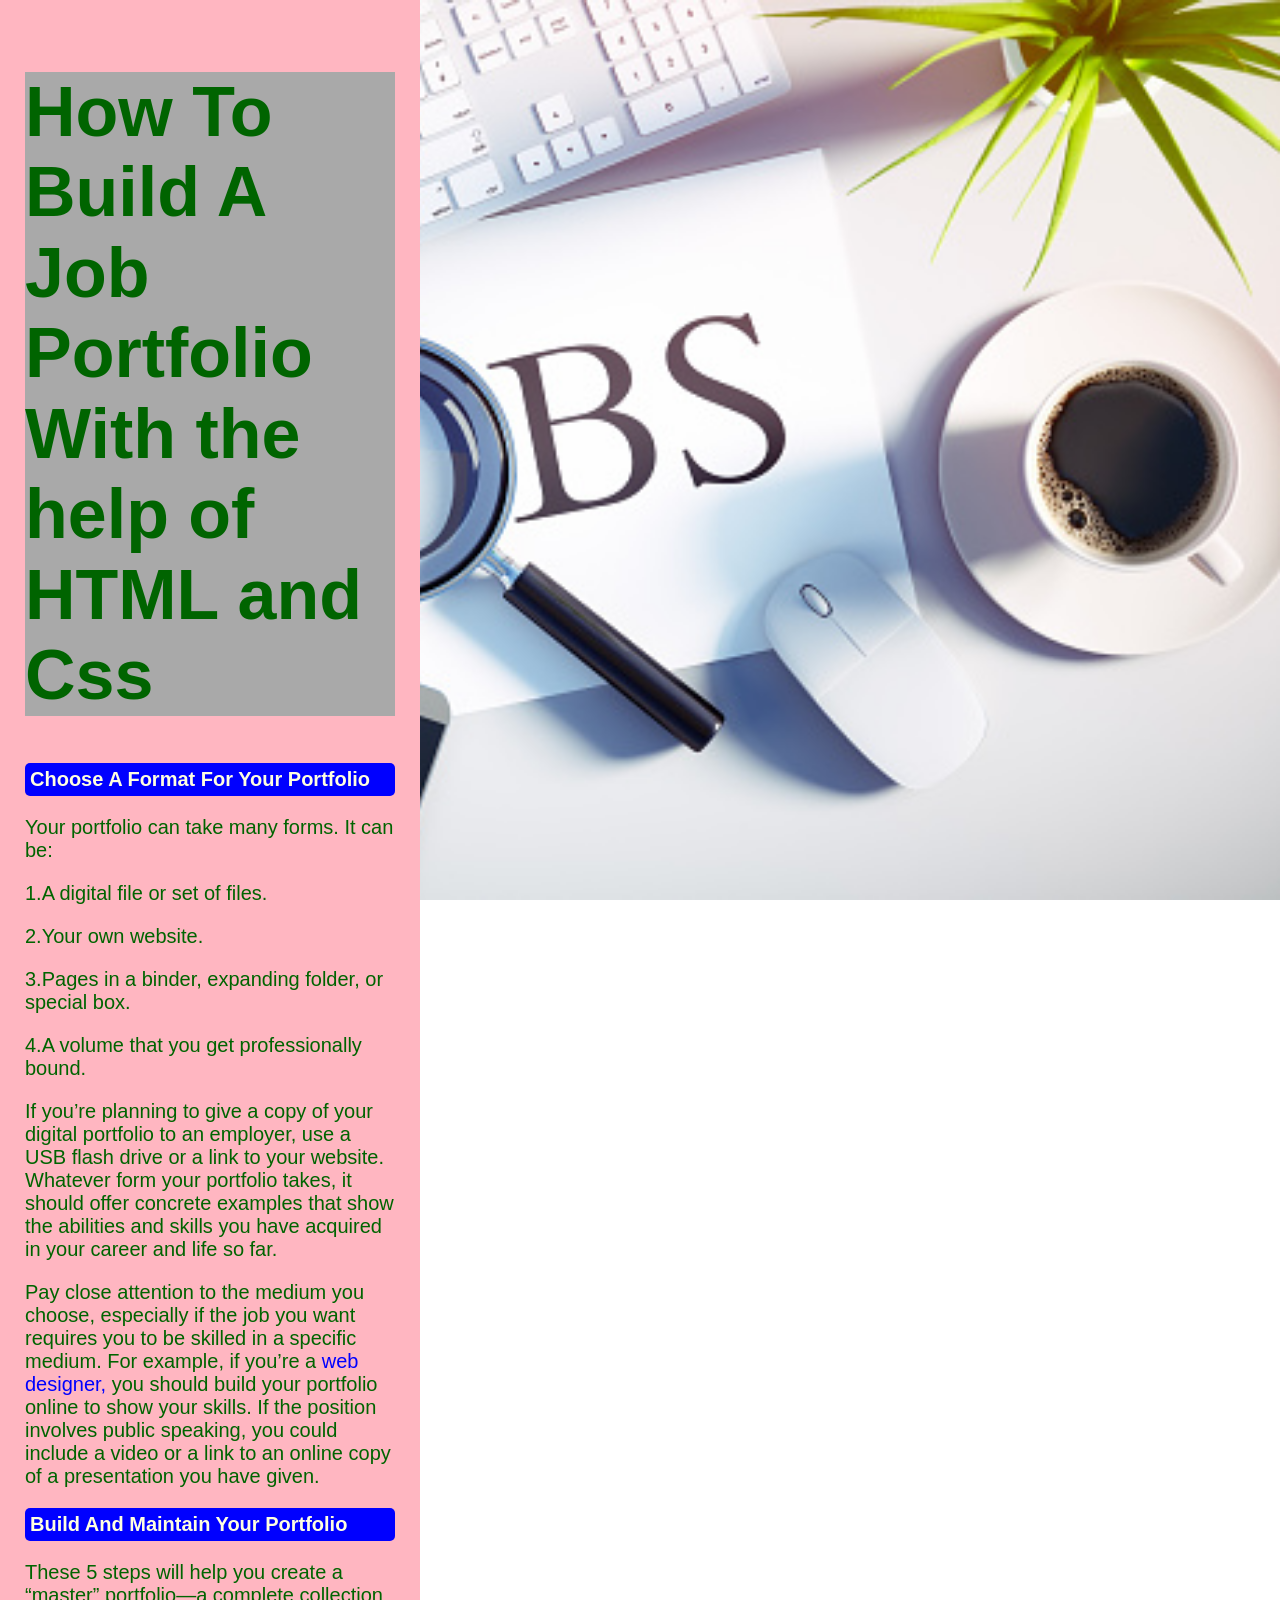
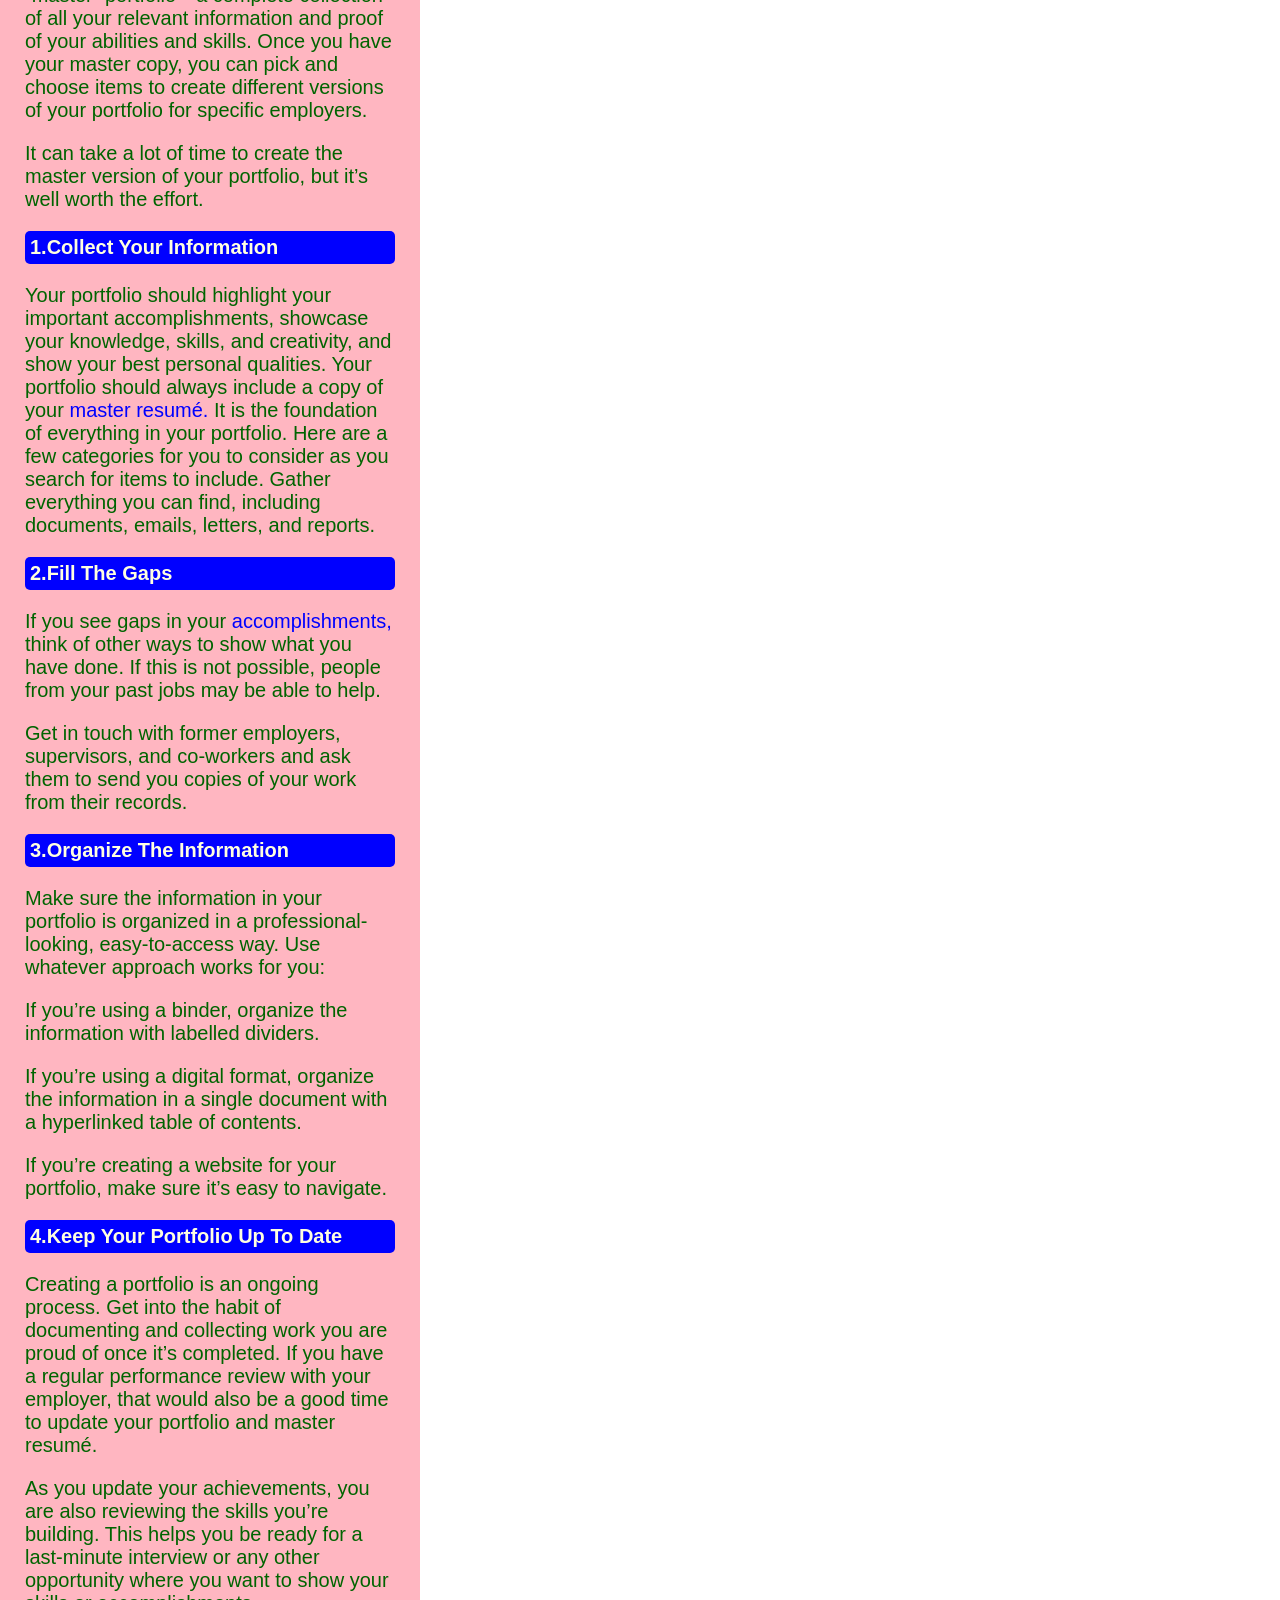
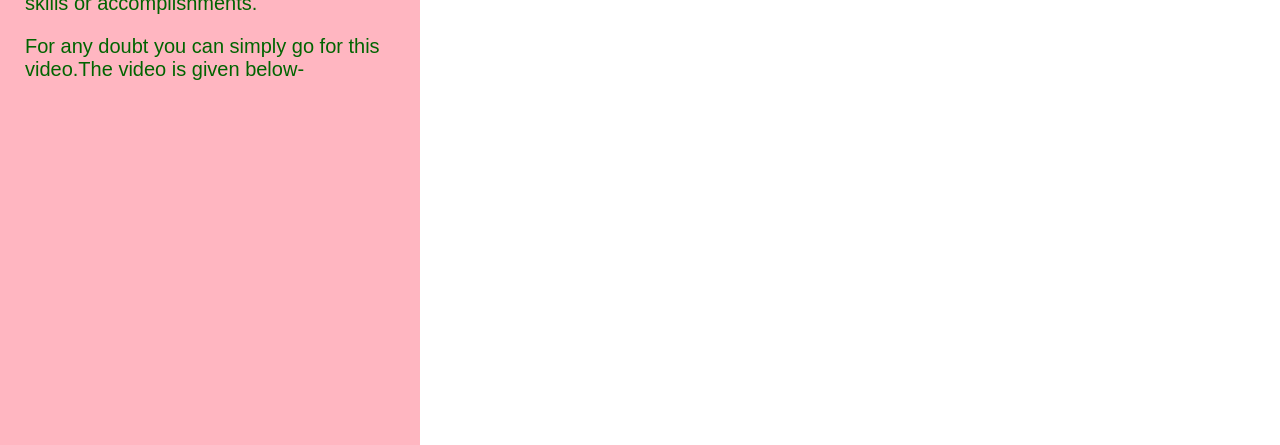
<file: index.html>
<!DOCTYPE html>
<html>
	<head>
		<title>Job Portfolio</title>
	<meta charset="utf-8">
	<meta name="viewport" content="width=device-width, initial-scale=1">
	<title>Job Portfolio</title>
	<link rel="stylesheet" href="css/normalize.css">
	<link rel="stylesheet" href="css/style2.css">
	
		
</head>
<body>

	<div id="container">
		
	
	<h1> How To Build A Job Portfolio With the help of HTML and Css</h1>
	
	<h2>Choose A Format For Your Portfolio</h2>
	<p>Your portfolio can take many forms. It can be:</p>
		<p>1.A digital file or set of files.</p>
		<p>2.Your own website.</p>
		<p>3.Pages in a binder, expanding folder, or special box.</p>
		<p>4.A volume that you get professionally bound.</p>
	<p>If you’re planning to give a copy of your digital portfolio to an employer, use a USB flash drive or a link to your website. Whatever form your portfolio takes, it should offer concrete examples that show the abilities and skills you have acquired in your career and life so far.</p>
	<p>Pay close attention to the medium you choose, especially if the job you want requires you to be skilled in a specific medium. For example, if you’re a <a href="https://alis.alberta.ca/occinfo/occupations-in-alberta/occupation-profiles/web-designer/" target="blank">web designer,</a> you should build your portfolio online to show your skills. If the position involves public speaking, you could include a video or a link to an online copy of a presentation you have given.</p>
	<h2>Build And Maintain Your Portfolio</h2>
	<p>These 5 steps will help you create a “master” portfolio—a complete collection of all your relevant information and proof of your abilities and skills. Once you have your master copy, you can pick and choose items to create different versions of your portfolio for specific employers.</p> 
	<p>It can take a lot of time to create the master version of your portfolio, but it’s well worth the effort.</p>
	<h2>1.Collect Your Information</h2>
	<p>Your portfolio should highlight your important accomplishments, showcase your knowledge, skills, and creativity, and show your best personal qualities. Your portfolio should always include a copy of your <a href="https://alis.alberta.ca/look-for-work/resumes-and-references/how-to-create-your-master-resume/" target="blank">master resumé.</a> It is the foundation of everything in your portfolio.

	Here are a few categories for you to consider as you search for items to include. Gather everything you can find, including documents, emails, letters, and reports.</p>
	<h2>2.Fill The Gaps</h2>
	<p>If you see gaps in your <a href="https://alis.alberta.ca/look-for-work/recognize-your-accomplishments/" target="blank">accomplishments,</a> think of other ways to show what you have done. If this is not possible, people from your past jobs may be able to help.</p>
	<p>Get in touch with former employers, supervisors, and co-workers and ask them to send you copies of your work from their records.</p>
	<h2>3.Organize The Information</h2>
	<p>Make sure the information in your portfolio is organized in a professional-looking, easy-to-access way. Use whatever approach works for you:</p>
	<p>If you’re using a binder, organize the information with labelled dividers.</p>
	<p>If you’re using a digital format, organize the information in a single document with a hyperlinked table of contents.</p>
	<p>If you’re creating a website for your portfolio, make sure it’s easy to navigate.</p>
	<h2>4.Keep Your Portfolio Up To Date</h2>
	<p>Creating a portfolio is an ongoing process. Get into the habit of documenting and collecting work you are proud of once it’s completed. If you have a regular performance review with your employer, that would also be a good time to update your portfolio and master resumé.</p>
	<p>As you update your achievements, you are also reviewing the skills you’re building. This helps you be ready for a last-minute interview or any other opportunity where you want to show your skills or accomplishments.</p>

					<p>For any doubt you can simply go for this video.The video is given below-</p>
	 <iframe width="560" height="315" src="https://www.youtube.com/embed/uvOapmh6Dg4" title="YouTube video player" frameborder="0" allow="accelerometer; autoplay; clipboard-write; encrypted-media; gyroscope; picture-in-picture" allowfullscreen></iframe>

	


	</div>


<script src="script/script.js"></script>
</body>
</html>
</file>
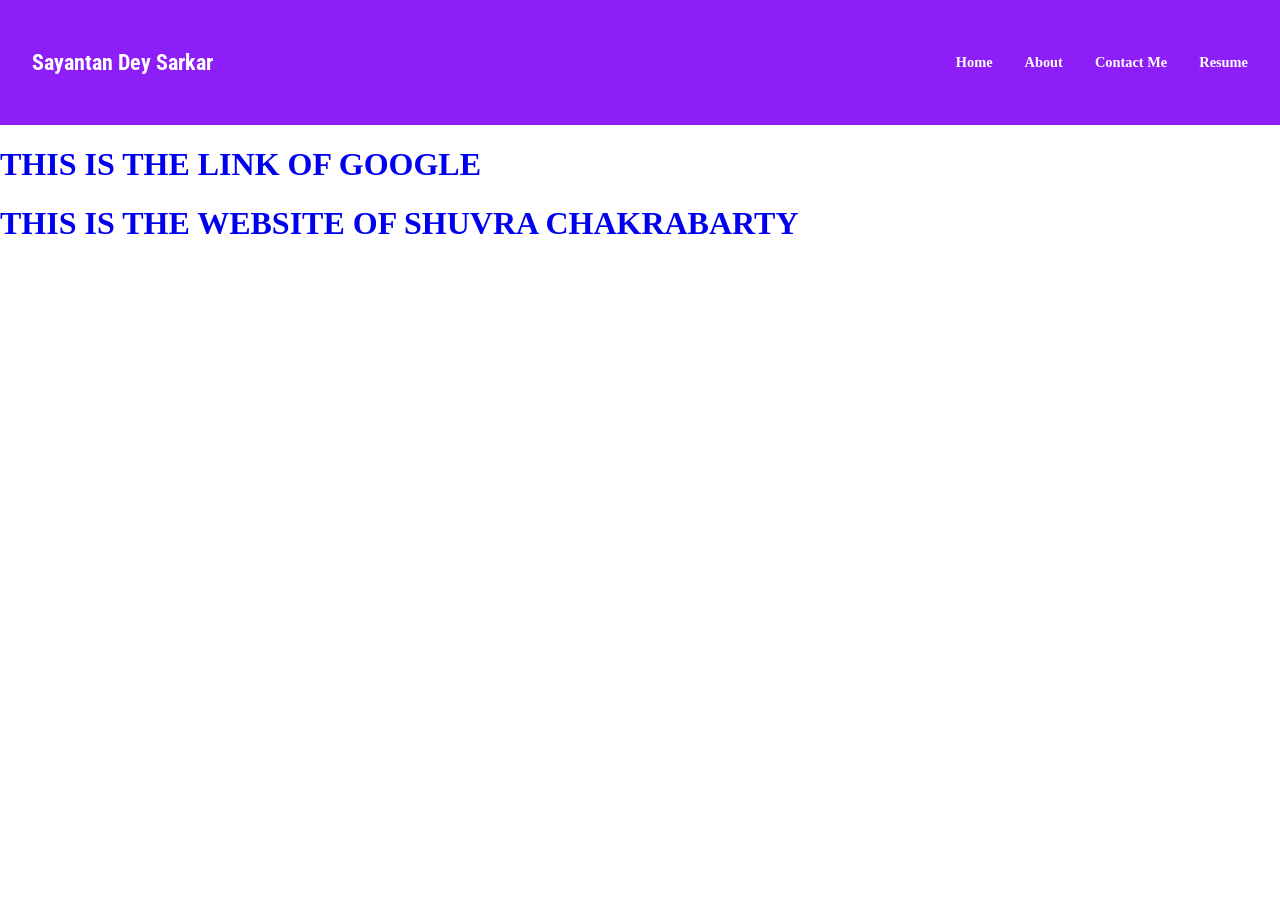
<file: indexsdsds.html>
<!DOCTYPE html>
<html lang="en">
<head>
    <meta charset="UTF-8">
    <meta http-equiv="X-UA-Compatible" content="IE=edge">
    <meta name="viewport" content="width=device-width, initial-scale=1.0">
    <link rel="stylesheet" href="style.css">
    <title>Sayantan</title>
</head>
<body>
    <nav>
        <ul>
            <li><h1><a href="#">Sayantan Dey Sarkar</a></h1></li>
            <li><a href="#">Home</a></li>
            <li><a href="#">About</a></li>
            <li><a href="#">Contact Me</a></li>
            <li><a href="#">Resume</a></li>
        </ul>
    </nav>
    <div class="main-class">
       <h1><a href="https://www.google.com">THIS IS THE LINK OF GOOGLE </a></h1>
        <h1><a href="https://shuvra.tech">THIS IS THE WEBSITE OF SHUVRA CHAKRABARTY</a></h1>
    </div>
</body>
</html>
</file>
<file: css/style2.css>
body{
				background: url('../image/job.jpg');
				background-position: right;
				background-attachment: fixed;
				-webkit-background-size: cover; /* the next 3 lines are "browser prefixes", they are necessary to include for CSS3 techniques */
			   -moz-background-size: cover;
			   -o-background-size: cover;
				background-size: cover;
	}
#container {
	
	width: 420px;
	color: darkgreen;
	padding: 25px;
	background: lightpink;
}



h1 {
	font-size: 70px;
	background: darkgray;
}

.main-h1{
	color: brown;
}

h2 {
	font-size: 20px;
	color: lightyellow;
	background: blue;
	padding: 5px;
	border-radius: 5px;
}
p{
	font-size: 20px;
}
a {
	color: blue;
	text-decoration: none;
}
</file>
<file: style.css>
@import url('https://fonts.googleapis.com/css2?family=Roboto+Condensed&display=swap');

*,
*::after,
*::before {
    box-sizing: border-box;
}

body{
    margin: 0;
    padding: 0;
    font-family: Cambria, Cochin, Georgia, Times, 'Times New Roman', serif;

}

nav{
    padding: 2rem;
    background-color: rgb(142, 30, 247);
    font-size: 90%;
}

ul
{
    margin: 0;
    padding: 0;
    display: flex;
    flex-flow: row wrap;
    justify-content: center;
    align-items: center;
    gap: 2rem;
    list-style-type: none;

}

li{
    color: white;
}

nav a{
    text-decoration: none;
    color: white;
    display: block;
    font-weight: bold;

}

nav a:hover{
    color: blue;
    

}

nav li:first-child{
    flex-basis: 100%;
    text-align: center;
    font-family: 'Roboto Condensed', sans-serif;
}

.main-class{
    margin-top: 1rem;
    width: 100%;
   
    color: black;
    font-size: 1rem;

}

div a{
    text-decoration: none;
    display: block;
}

div a:hover{
    color: blue;
}

div a:first-child:visited{
    color: purple;
}



@media (min-width: 850px){
    nav{
        max-width: 100%;
        margin: 0 auto;
    }

    nav ul li:first-child{
        flex-basis:  auto;
        margin-right: auto;
        text-align: left;
    }

}
</file>
